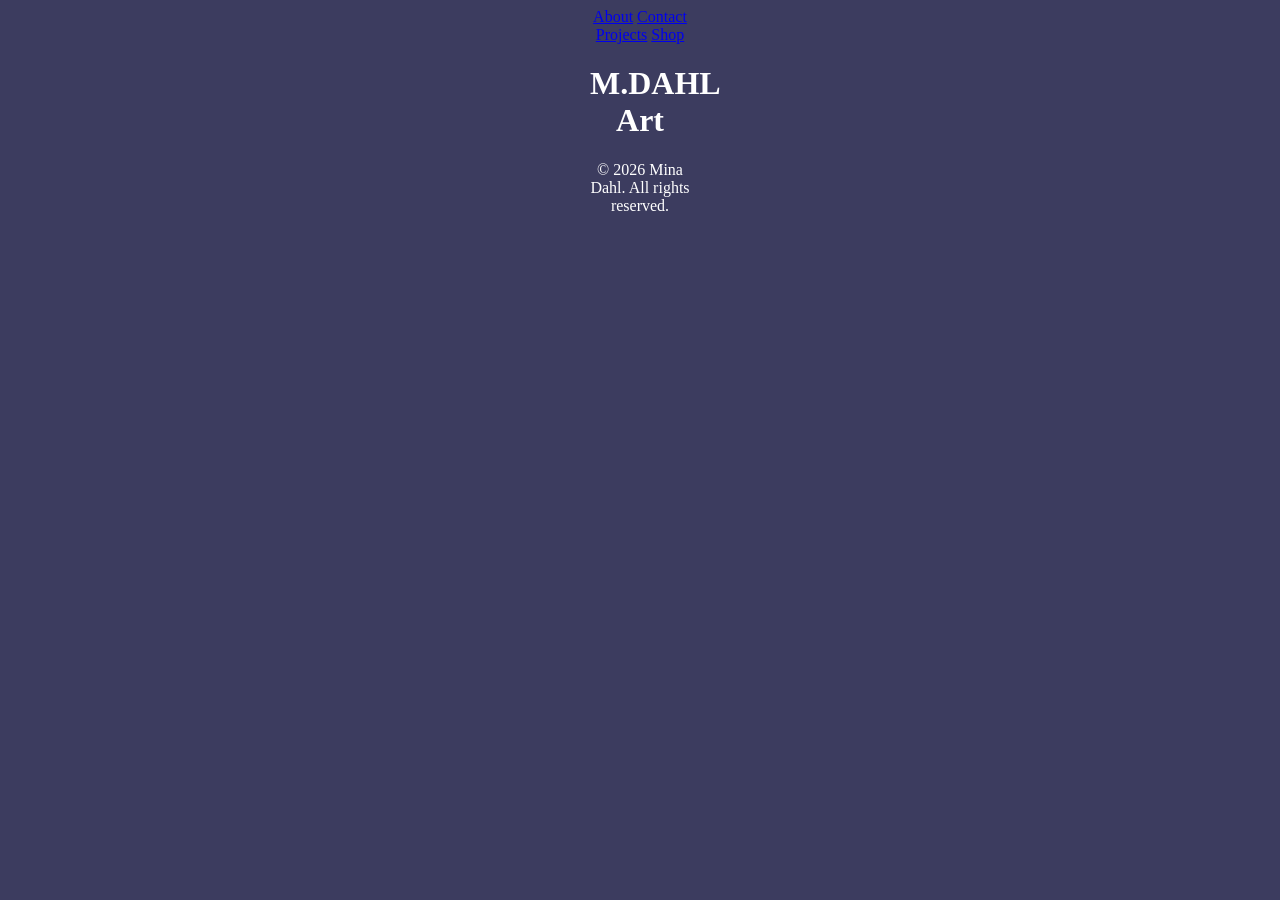
<file: index.html>
<!DOCTYPE html>
<html>
    <head>
    <link href="style.css" rel="stylesheet">
    <link href="forward/about.html"> 
    <link href="forward/contact.html">
    <link href="forward/projects.html">
    <link href="https://www.miscend.com">


</head> 
    <title> M.Dahl 'mation & motion</title></head>

        <body>
            <header>
        <a href="about.html"> About</a>
        <a href="contact.html"> Contact</a>
         <a href="projects.html"> Projects</a>
         <a href="https://www.miscend.com">Shop</a>
         
        </header>
        <h1 style="color:white;"> M.DAHL Art </h1>

    </body>
      <footer>
        <p>&copy; 2026 Mina Dahl. All rights reserved.</p>
    </footer>

</html>
</file>
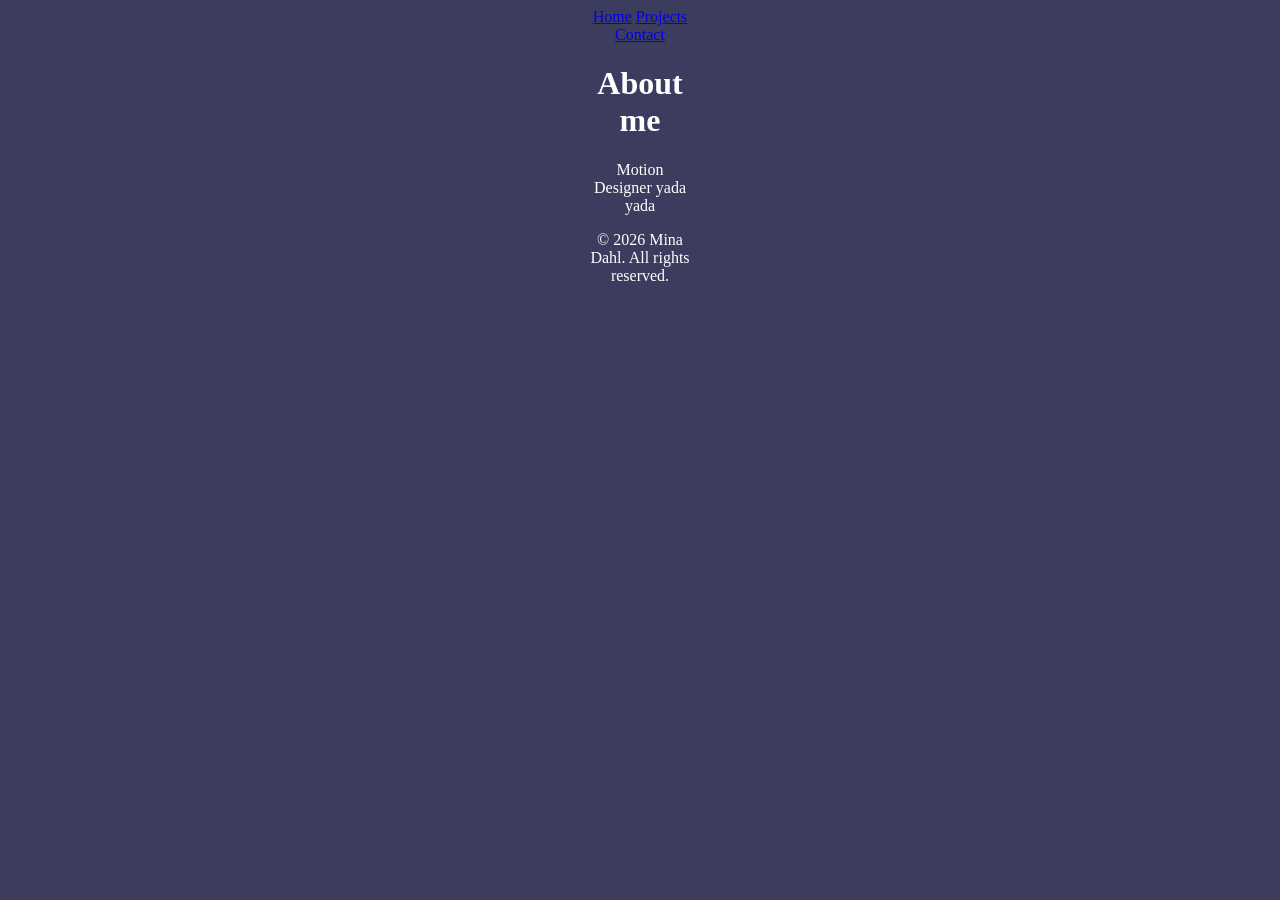
<file: about.html>
<!DOCTYPE html>
<html>
        <link href="style.css" rel="stylesheet">
    <link href="forward/index.html"> 
    <link href="forward/contact.html">
    <link href="forward/projects.html">

    <body>
        <a href="index.html"> Home</a>
         <a href="projects.html"> Projects</a>
          <a href="contact.html"> Contact</a>

<h1>About me</h1>
 <section id="about">
        <p>Motion Designer yada yada</p>
    </section>
      <footer>
        <p>&copy; 2026 Mina Dahl. All rights reserved.</p>
    </footer>

</body>
</html>
</file>
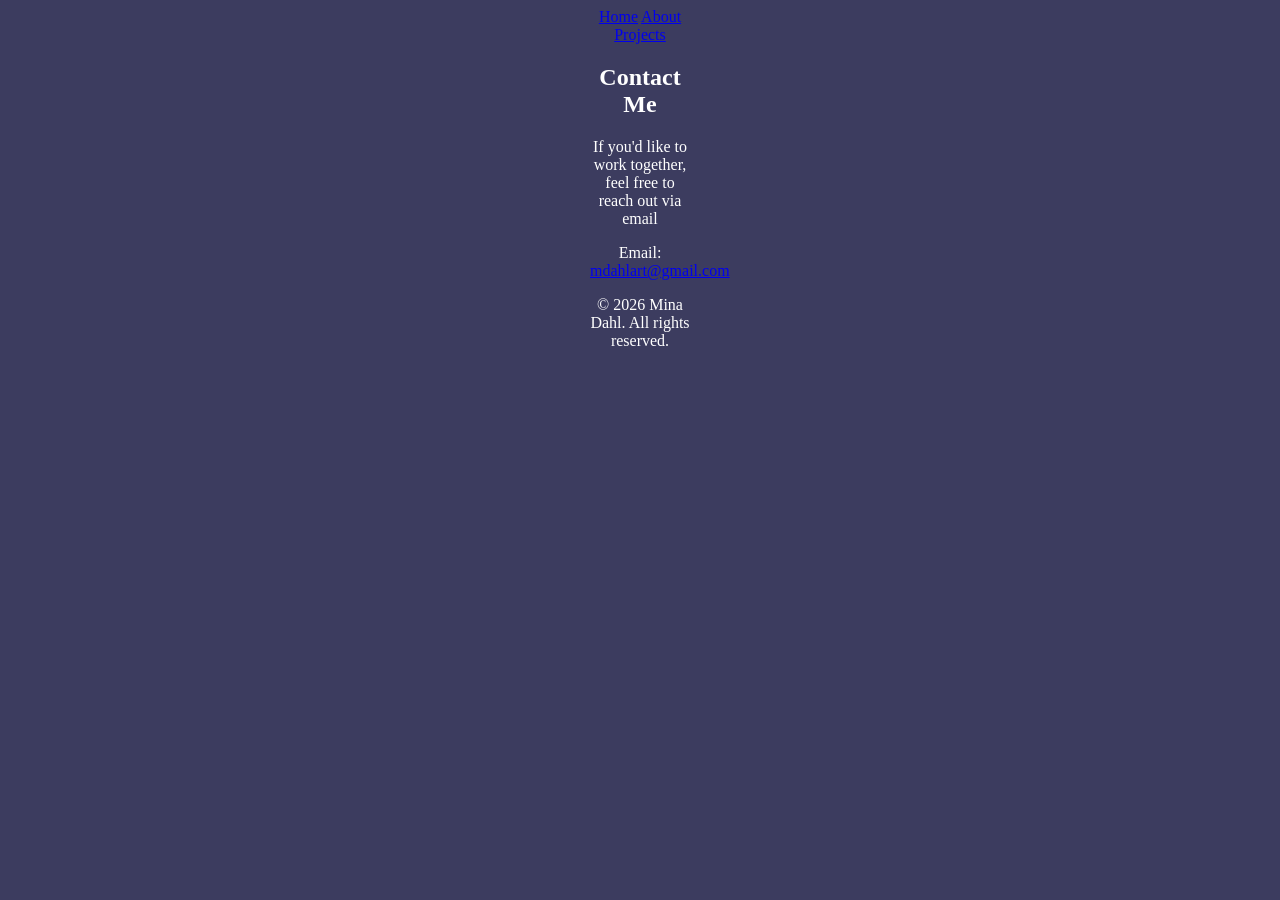
<file: contact.html>
<!DOCTYPE html>
<html>
        <link href="style.css" rel="stylesheet">
     <link href="forward/index.html">
        <link href="forward/about.html"> 
    <link href="forward/projects.html">
<body>
      <header>
       <a href="index.html"> Home</a>
        <a href="about.html"> About</a>
         <a href="projects.html"> Projects</a>
        </header>
 <section id="contact">
        <h2>Contact Me</h2>
        <p>If you'd like to work together, feel free to reach out via email</p>
        <p>Email: <a href="mailto:mdahlar@gmail.com">mdahlart@gmail.com</a></p>
    </section>

    <!-- Footer -->
    <footer>
        <p>&copy; 2026 Mina Dahl. All rights reserved.</p>
    </footer>


</body>
</html>
</file>
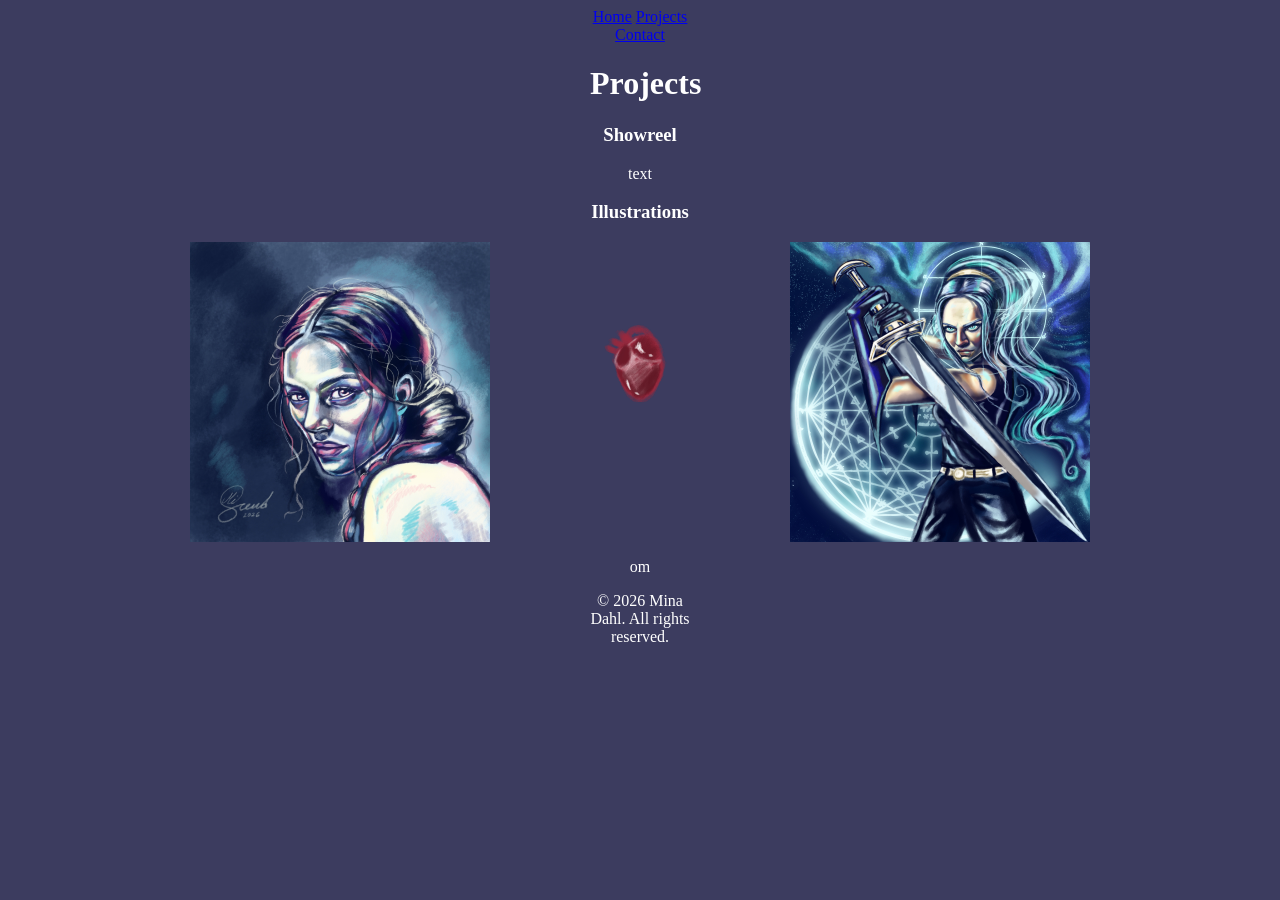
<file: projects.html>
<!DOCTYPE html>
<html>
     <link href="style.css" rel="stylesheet"> <link href="forward/index.html"> 
    <link href="forward/contact.html">
    <link href="forward/about.html">
    <head>
    <style>
        .image-container {
            display: flex;     
            justify-content: center; 
        }
        .image-container img {
            width: 300%;         
            max-width: 1600px;    
            height: auto;        
        }
    </style>
</head>

    <body>
        <a href="index.html"> Home</a>
         <a href="about.html"> Projects</a>
          <a href="contact.html"> Contact</a>


<h1>Projects</h1>
 <section id="projects">
        <div class="project-grid">
            <div class="project-card">
                <h3>Showreel</h3>
                <p>text</p>
              
            </div>
            <div class="project-card">
                <h3>Illustrations</h3>
            <div class="image-container">
        <img src="porrrättstudie2.jpg" alt="Description of first image">
        <img src="hjärta.png" alt="Description of second image">
        <img src="fight me_sword.jpg" alt="Description of third image">
    </div>
</a>
                <p>om</p>
             
            </div>
        </div>
    </section>
      <footer>
        <p>&copy; 2026 Mina Dahl. All rights reserved.</p>
    </footer>

</body>
</html>
</file>
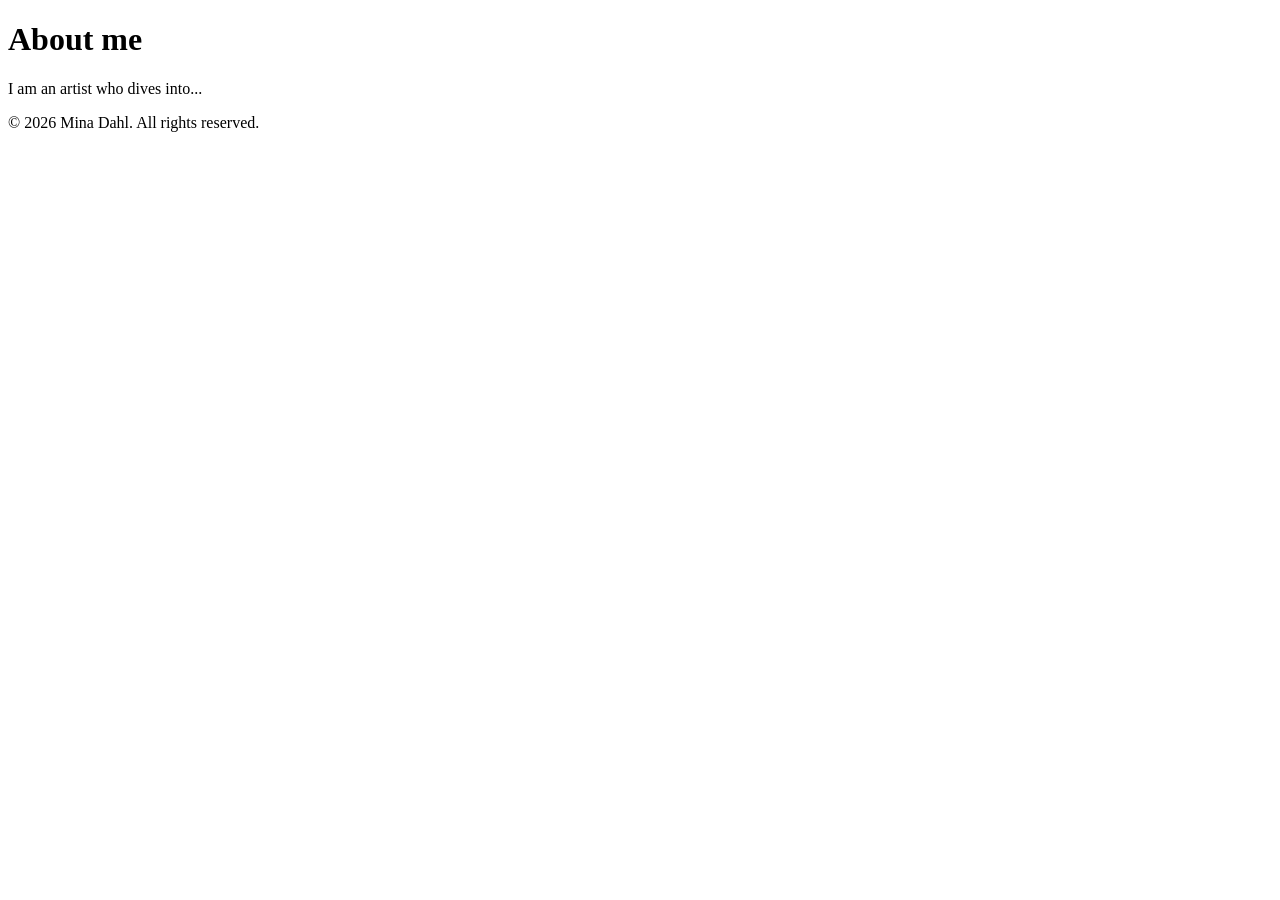
<file: forward/about.html>
<!DOCTYPE html>
<html>
<body>

<h1>About me</h1>
<p>I am an artist who dives into...</p>
  <footer>
        <p>&copy; 2026 Mina Dahl. All rights reserved.</p>
    </footer>

</body>
</html>
</file>
<file: style.css>
html {
  text-align: center;
}
 body
    {
        width: 100px;%;
        margin-left:auto;
        margin-right:auto;
    }
body {
    background-color: rgb(60, 60, 95);
}
body {
  color: #ffffff; /* Changes all inherited text to dark gray */
}
</file>
